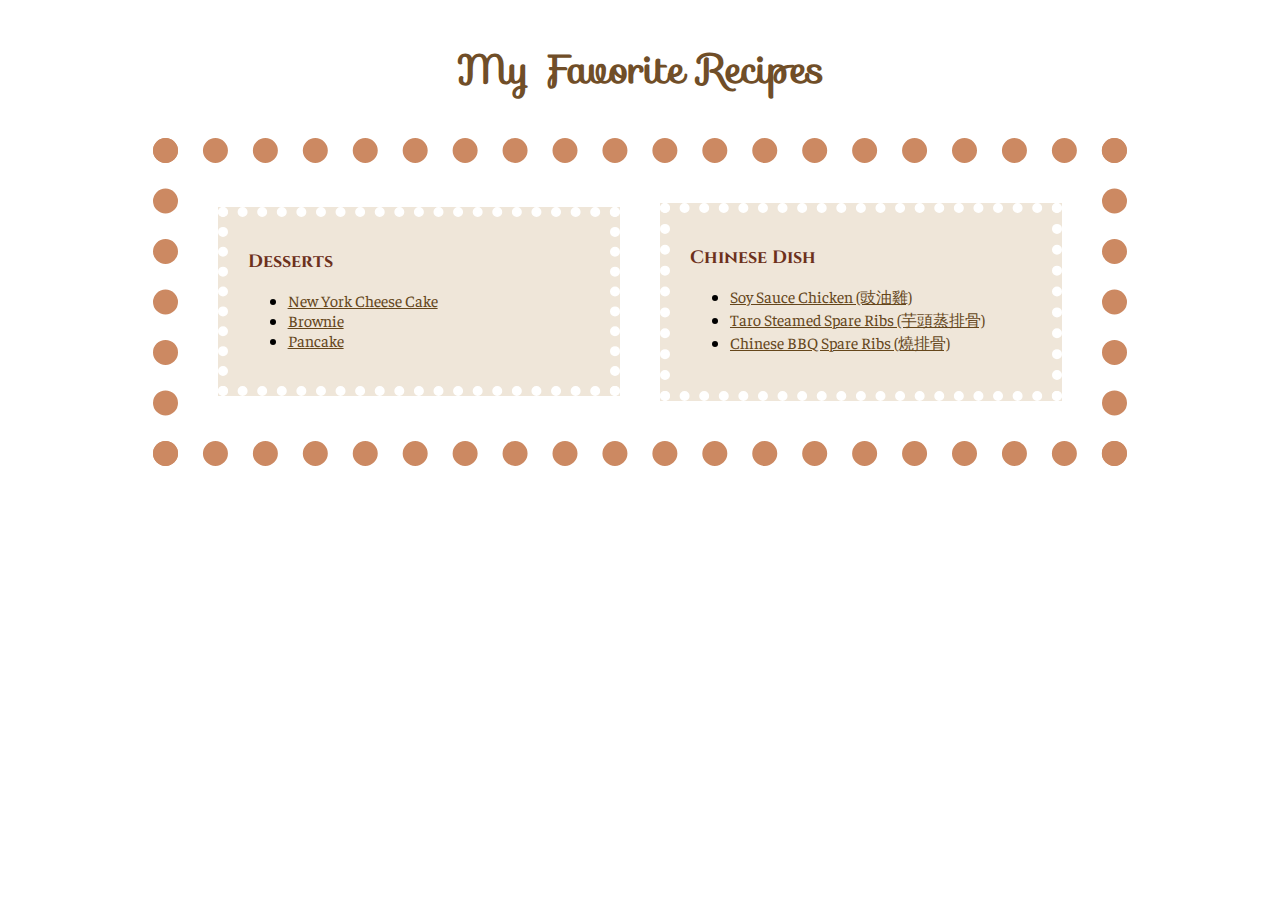
<file: index.html>
<!DOCTYPE html>
<html lang="en">
    <meta charset="UTF-8">
    <head>
        <link rel="stylesheet" href="./style.css"> 
        <link href="https://fonts.googleapis.com/css?family=Sofia" rel="stylesheet">
        <link rel="preconnect" href="https://fonts.googleapis.com">
        <link rel="preconnect" href="https://fonts.gstatic.com" crossorigin>
        <link href="https://fonts.googleapis.com/css2?family=Bungee+Shade&display=swap" rel="stylesheet">
        <link href='https://fonts.googleapis.com/css?family=Cinzel' rel='stylesheet'>
        <link href='https://fonts.googleapis.com/css?family=Faustina' rel='stylesheet'>
        <link href='https://fonts.googleapis.com/css?family=Flamenco' rel='stylesheet'>
        <link href='https://fonts.googleapis.com/css?family=Dosis' rel='stylesheet'>
        <title>My Favorite Recipes</title>

    </head>

    <body>
        <header>
        <h1 class="title">My Favorite Recipes</h1>
        </header>

        <main>

        <div class="main-page">

        <div class="box-category">
             <h1 class="category desserts">Desserts</h1>
              <ul class="recipe-list">
                 <li class="recipe-list"><a href="./recipes/newyorkcheesecake.html">New York Cheese Cake</a></li>
                 <li class="recipe-list"><a href="./recipes/brownie.html">Brownie</a></li> 
                 <li class="recipe-list"><a href="./recipes/pancake.html">Pancake</a></li>
              </ul>
          
        </div>
          
        <div class="box-category">
             <h1 class="category chinesedish">Chinese Dish</h1>
              <ul class="recipe-list">
                  <li class="recipe-list"><a href="./recipes/soy-sauce-chicken.html">Soy Sauce Chicken (豉油雞)</a></li>
                  <li class="recipe-list"><a href="./recipes/taro-steamed-spare-ribs.html">Taro Steamed Spare Ribs (芋頭蒸排骨)</a></li>
                  <li class="recipe-list"><a href="./recipes/chinese-bbq-spare-ribs.html">Chinese BBQ Spare Ribs (燒排骨)</a></li>
              </ul>
        </div>       


       </div>

        </main>


        <footer class="main-page-footer">


        </footer>

    </body>
</html>
</file>
<file: style.css>
header {
    margin-left: auto;
    margin-right: auto;
}

.main-page {
    width: 70%;
    padding: 20px;
    border: 25px dotted rgb(204, 137, 98);
    margin: 20px auto;
    display: flex;
    align-items: center;
    justify-content: center;
    /* flex-direction: column; */
}

.main-page > div {
    flex: 1 1 400px;
    display: block;
}

.dish-page {
    width: 100%;
    margin: 0 auto;
}

.title {
    font-family: "Sofia", Georgia, sans-serif;
    font-weight: bold;
    font-size: 40px;
    color: rgb(112, 78, 40);
    text-align: center;
    padding: 10px;
    box-sizing: border-box;
}

.box-category {
    background-color: rgb(239, 230, 217);
    border: 10px dotted rgb(255, 255, 255);
    padding: 20px;
    margin: 20px;
    width: 500px;
    flex: 1 1 100%;
}

.category {
    font-family: "Cinzel", Tahoma, Verdana, sans-serif;
    font-size: 18px;
    font-weight: bold;
    text-align: left;
    color: rgb(108, 48, 28);
}

.recipe-list {
    font-family: "Faustina", Verdana, sans-serif, monospace;
}

.dish-name {
    font-family: "Bungee Shade"; 
    font-size: 30px;
    text-align: center;
    margin: 35px auto;
}

.img {
    display: flex;
    flex-wrap: wrap;
    justify-content: center;
    
}

.img > .dish-img {
    height: 500px;
}


.box-recipe {
    width: 800px;
    font-family: 'Courier New', Courier, monospace;
    border: 5px solid white;
    padding: 20px auto;
    margin: 30px auto;
}

.info-title {
    font-family: "Faustina", Tahoma, Verdana, sans-serif;
    font-size: 25px;
    font-weight: bolder;
    padding: 40px auto;
}

.back-to-main {
    background-color:rgb(170, 145, 116);
    color: rgb(0, 0, 0);
    font-family: monospace, sans-serif;
    font-size: 13px;
}

a {
    color: rgb(101, 70, 27);
}

.sub-info-title {
    font-family:  "Cinzel", "Faustina", Tahoma, Verdana, sans-serif;
    font-weight: bold;
    font-size: 18px;
}
</file>
